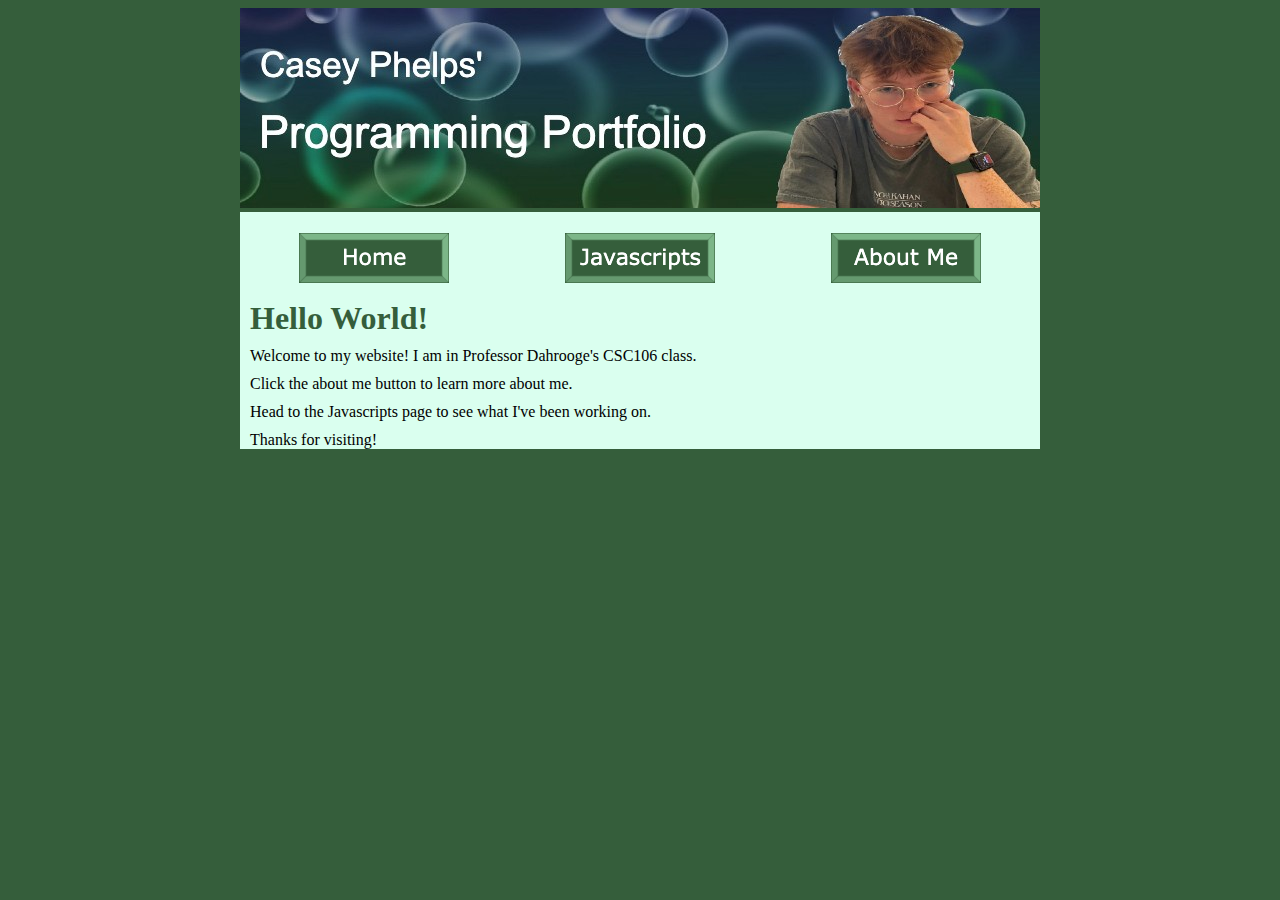
<file: index.html>
<!DOCTYPE html>
<html lang="en">
<head>
    <meta charset="UTF-8">
    <meta name="viewport" content="width=device-width, initial-scale=1.0">
    <title>Casey's Website</title>
    <link rel="stylesheet" href="mystyle.css">
</head>
<body>
    <div id="banner">
        <img src="Phelps_Banner.jpg"></img>
    </div>
    <div id="content">
        <br>
     <table width="800"> 
         <tr>
              <td align="center">
                  <a href="index.html">
                      <img src="myHome.png"></img>
                  </a>
              </td>
              <td align="center">
                  <a href="javascripts.html">
                      <img src="myJavascripts.png"></img>
                  </a>
              </td>
              <td align="center">
                 <a href="aboutme.html">
                       <img src="myAbout.png"></img>
                   </a>
             </td>
         </tr>
        </table>
        <h1>Hello World!</h1>
        <p>Welcome to my website! I am in Professor Dahrooge's CSC106 class.</p>
        <p>Click the about me button to learn more about me.</p>
        <p>Head to the Javascripts page to see what I've been working on.</p>
        <p>Thanks for visiting!</p>
    </div>
</body>
</html>
</file>
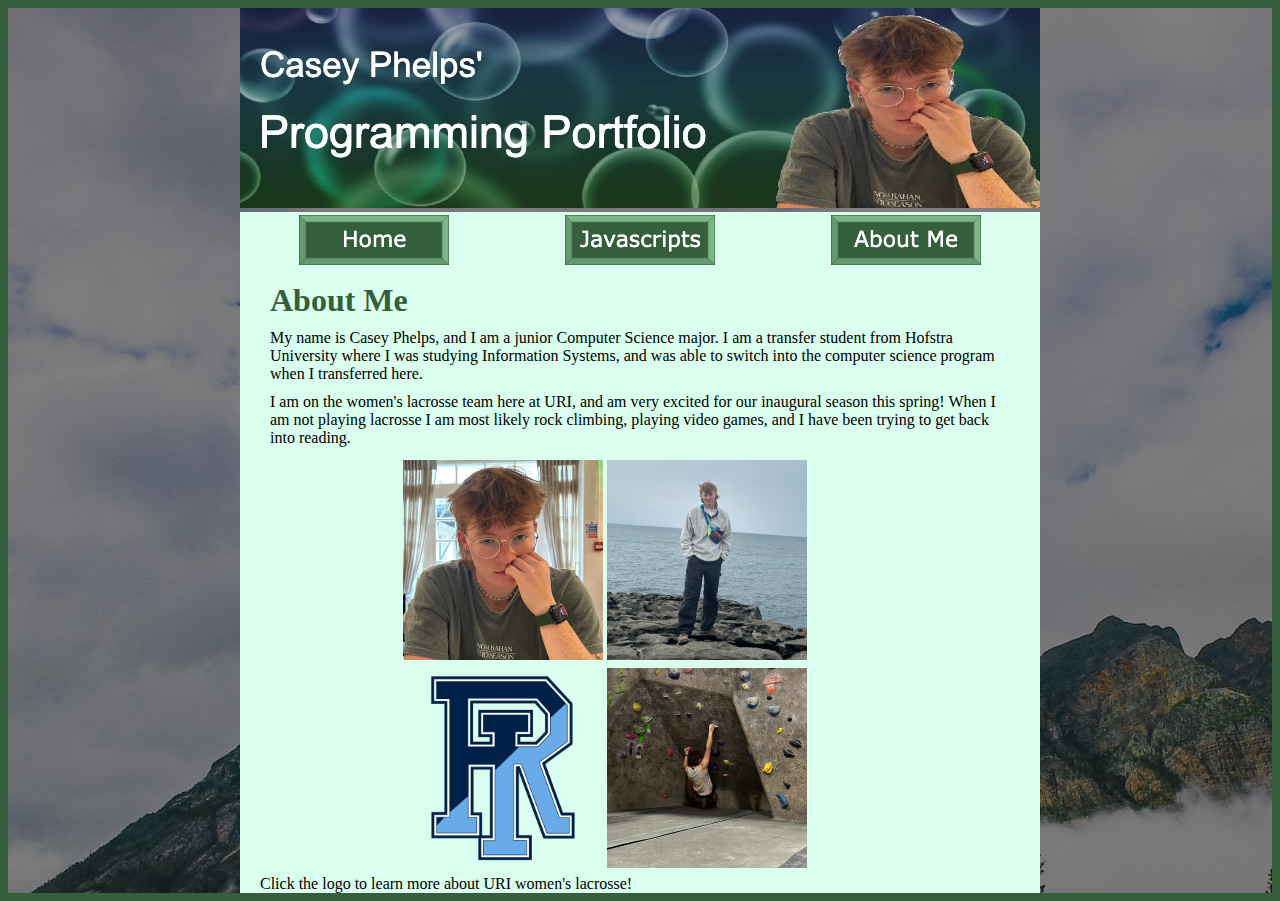
<file: aboutme.html>
<!DOCTYPE html>
<html lang="en">
<head>
    <meta charset="UTF-8">
    <meta name="viewport" content="width=device-width, initial-scale=1.0">
    <title>About Casey</title>
    <link rel="stylesheet" href="mystyle.css">
</head>
<body>
    <div id="about">
        <div id="banner">
          <img src="Phelps_Banner.jpg"></img>
        </div>
    <div id="content">
          <table width="800"> 
              <tr>
                <td align="center">
                    <a href="index.html">
                        <img src="myHome.png"></img>
                       </a>
                   </td>
                <td align="center">
                       <a href="javascripts.html">
                           <img src="myJavascripts.png"></img>
                       </a>
                   </td>
                   <td align="center">
                        <a href="aboutme.html">
                            <img src="myAbout.png"></img>
                        </a>
                 </td>
              </tr>
          </table>
        <div id="intro">
            <h1>About Me</h1>
            <p>My name is Casey Phelps, and I am a junior Computer Science major. I am a transfer student from Hofstra University where I was studying Information Systems, and was able to switch into the computer science program when I transferred here.</p>
            <p>I am on the women's lacrosse team here at URI, and am very excited for our inaugural season this spring! When I am not playing lacrosse I am most likely rock climbing, playing video games, and I have been trying to get back into reading.</p>
        </div>
        <div id="hobbies">
            <table>
                <tr>
                    <td>
                        <img src="casey.jpg" width="200">
                    </td>
                    <td>
                        <img src="meStanding.jpg" width="200">
                    </td>
                </tr>
            <tr>
              <td>
                     <a href="https://gorhody.com/sports/womens-lacrosse" target="_blank">
                            <img src="urilogo.png" width="200">
                     </a>
                    </td>
                   <td>
                       <img src="rockclimbing.jpg" width="200">
                   </td>
             </tr>
            </table>
        </div>
        <p id="clickMe">Click the logo to learn more about URI women's lacrosse!</p>
    </div>
</body>
</html>
</file>
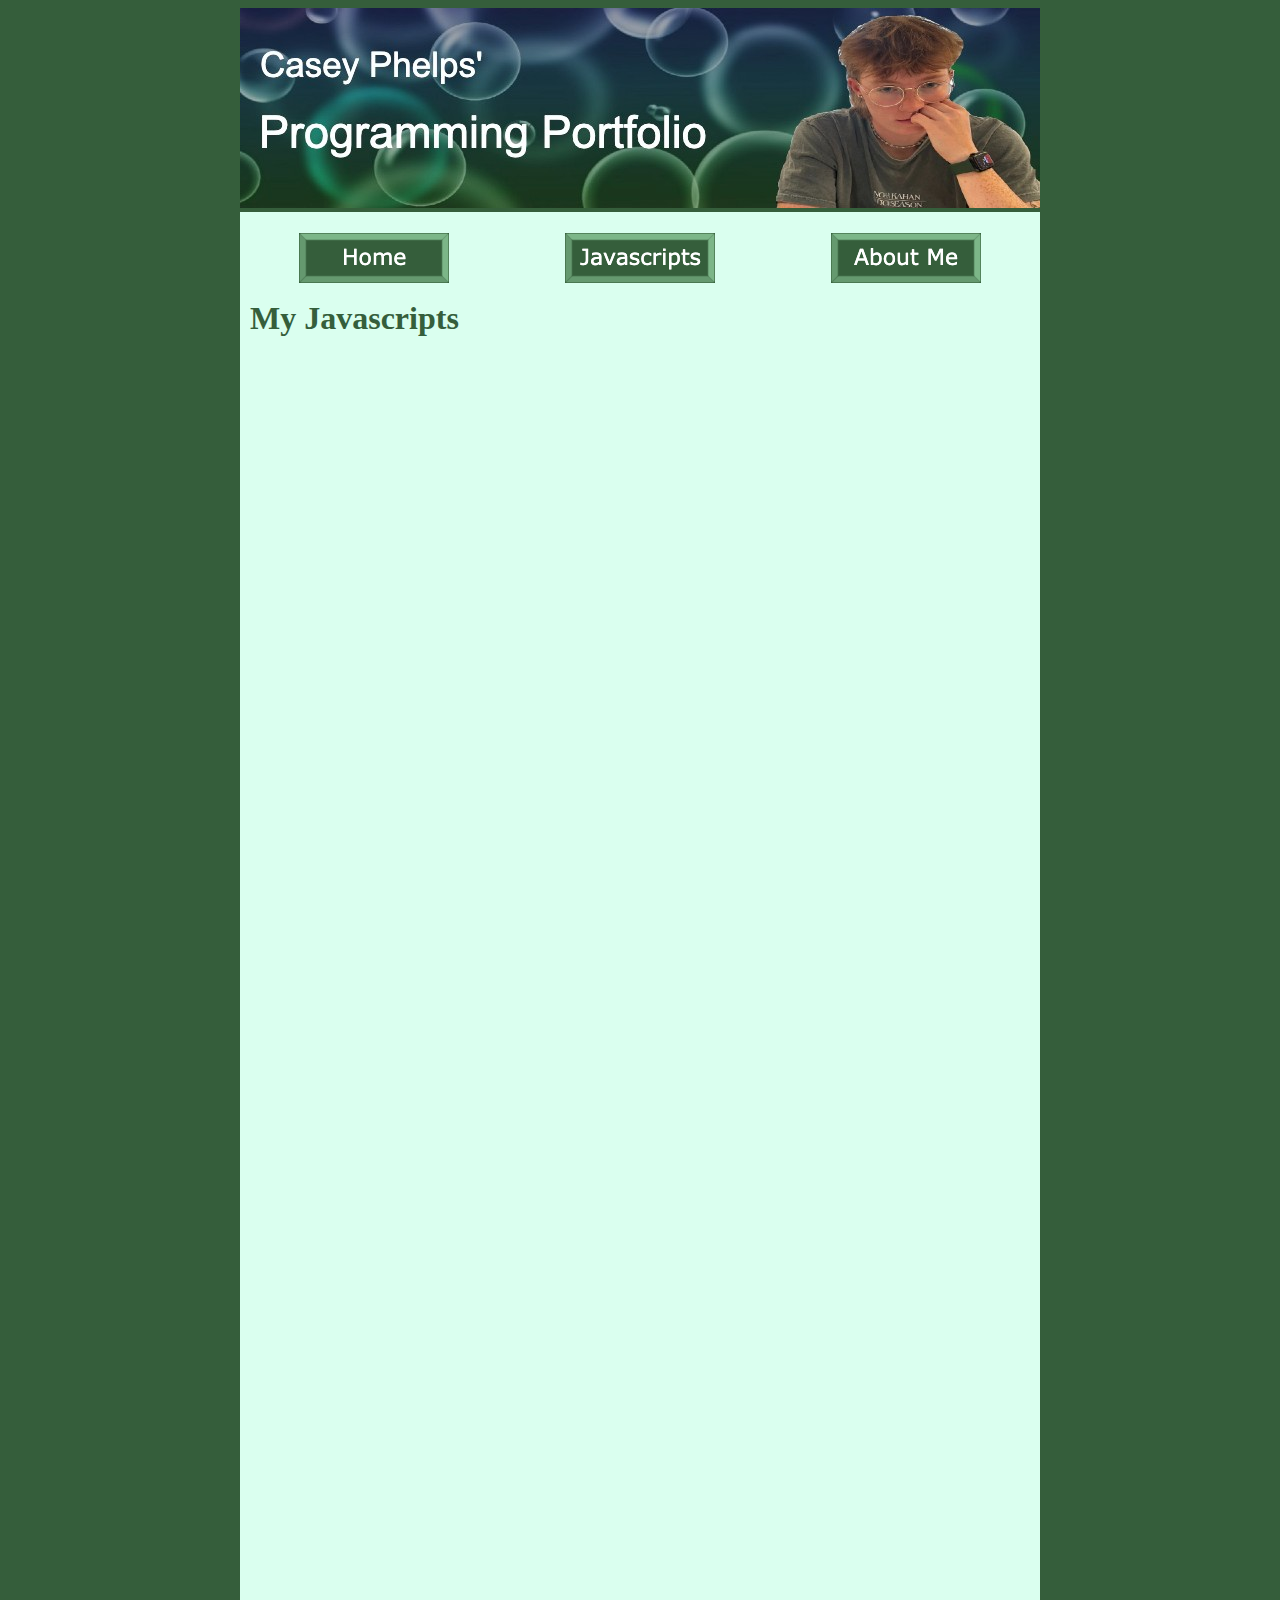
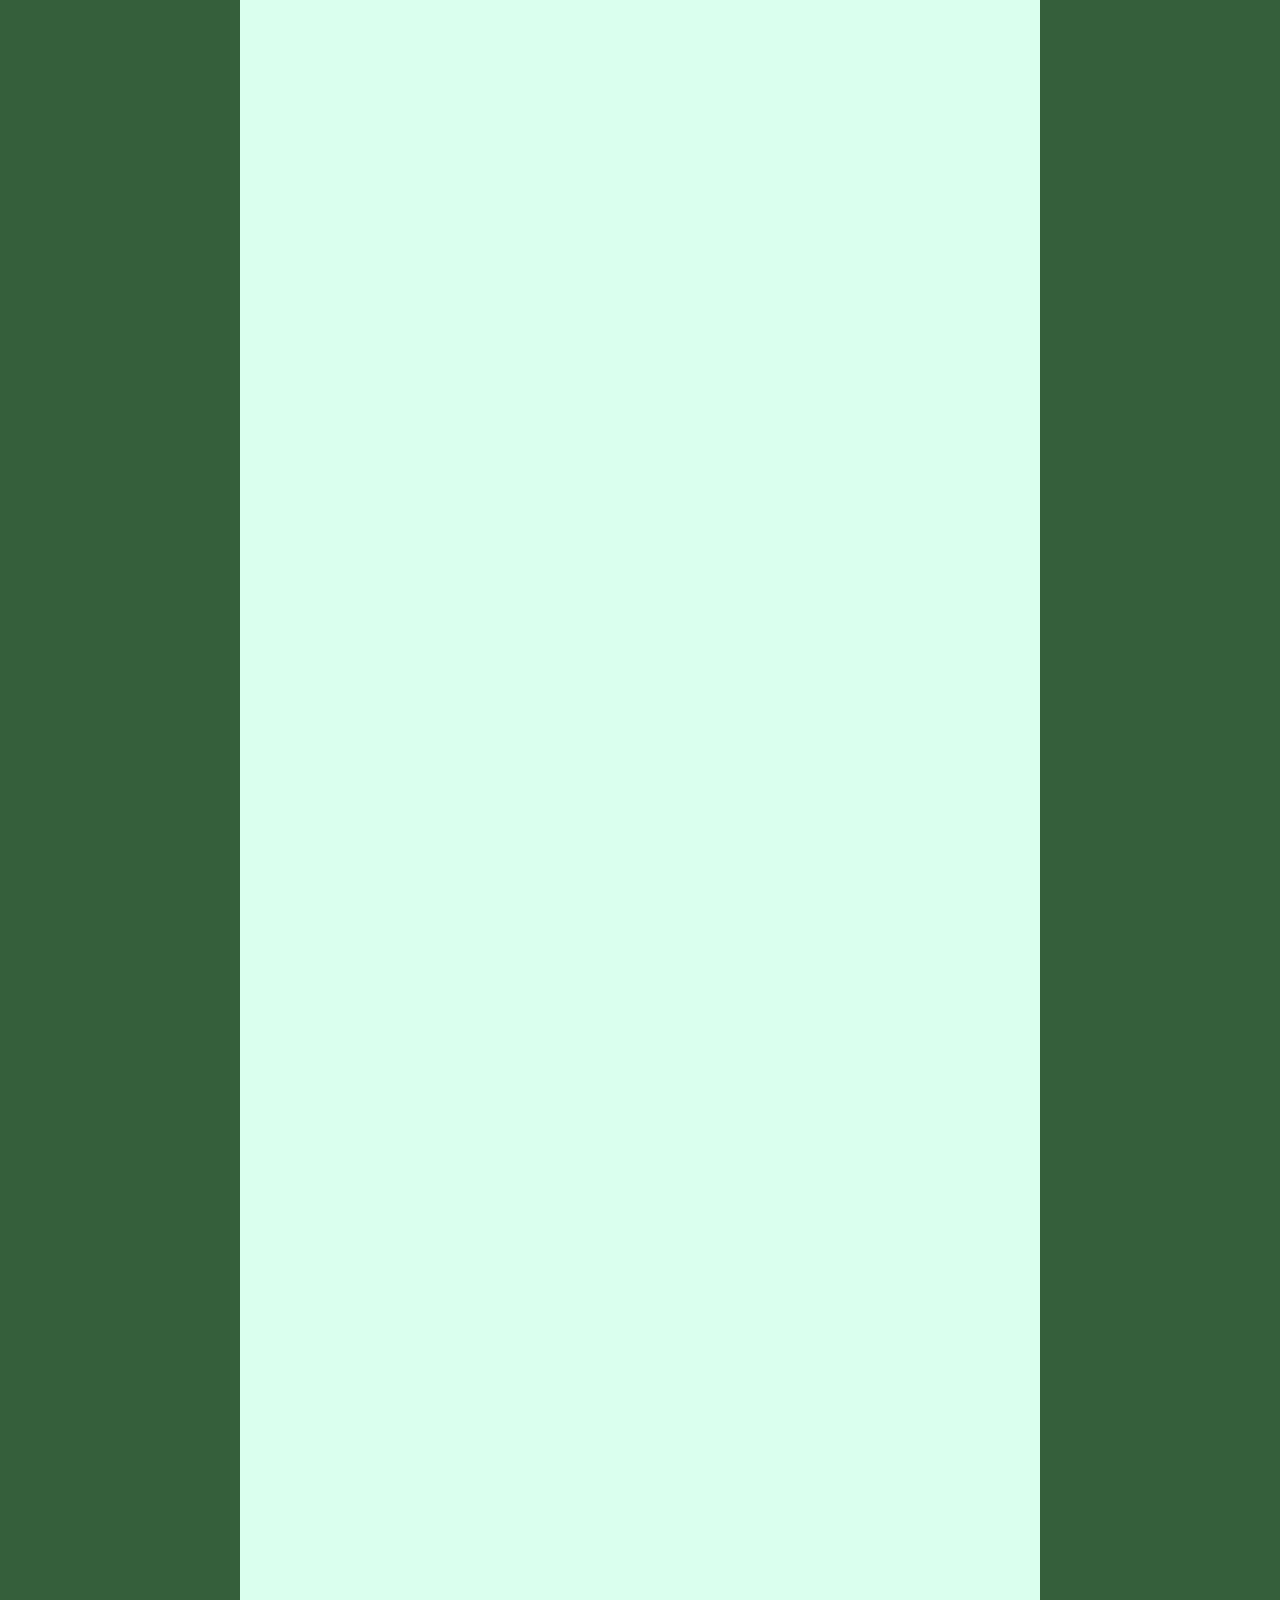
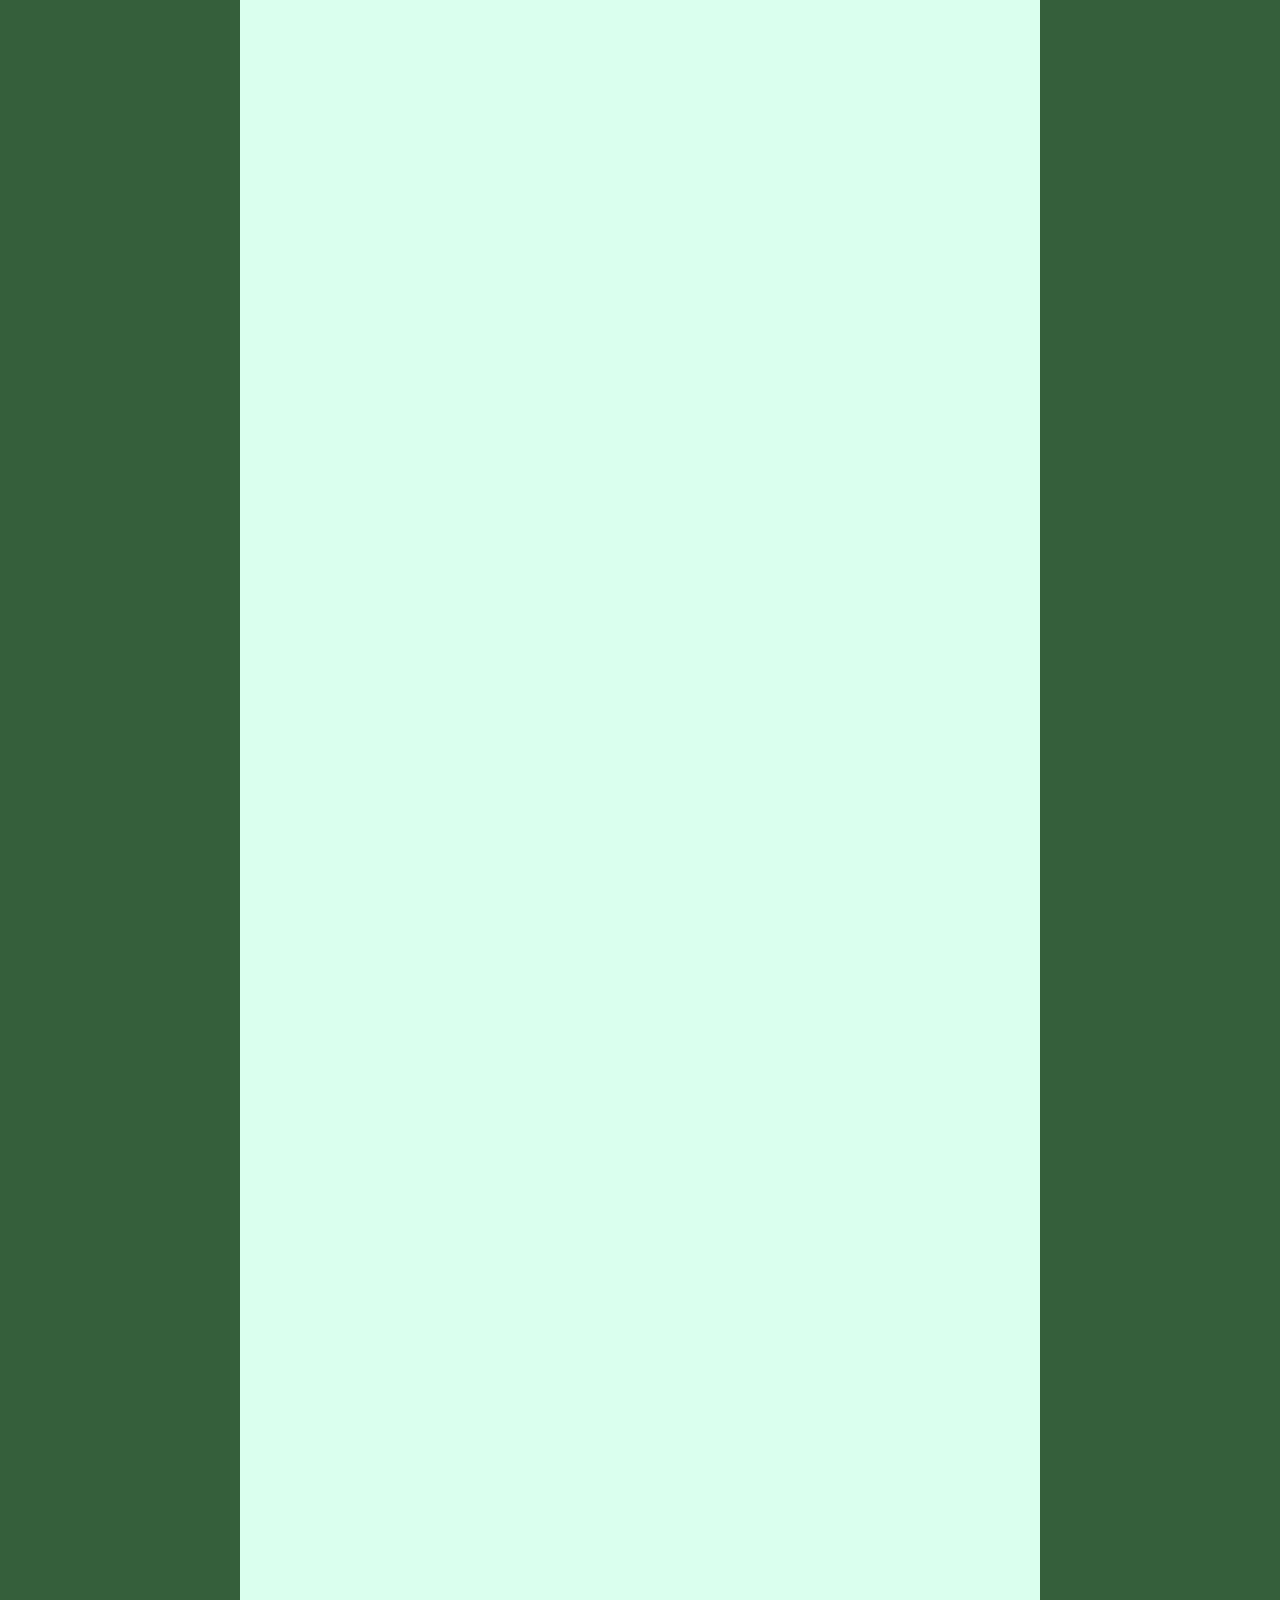
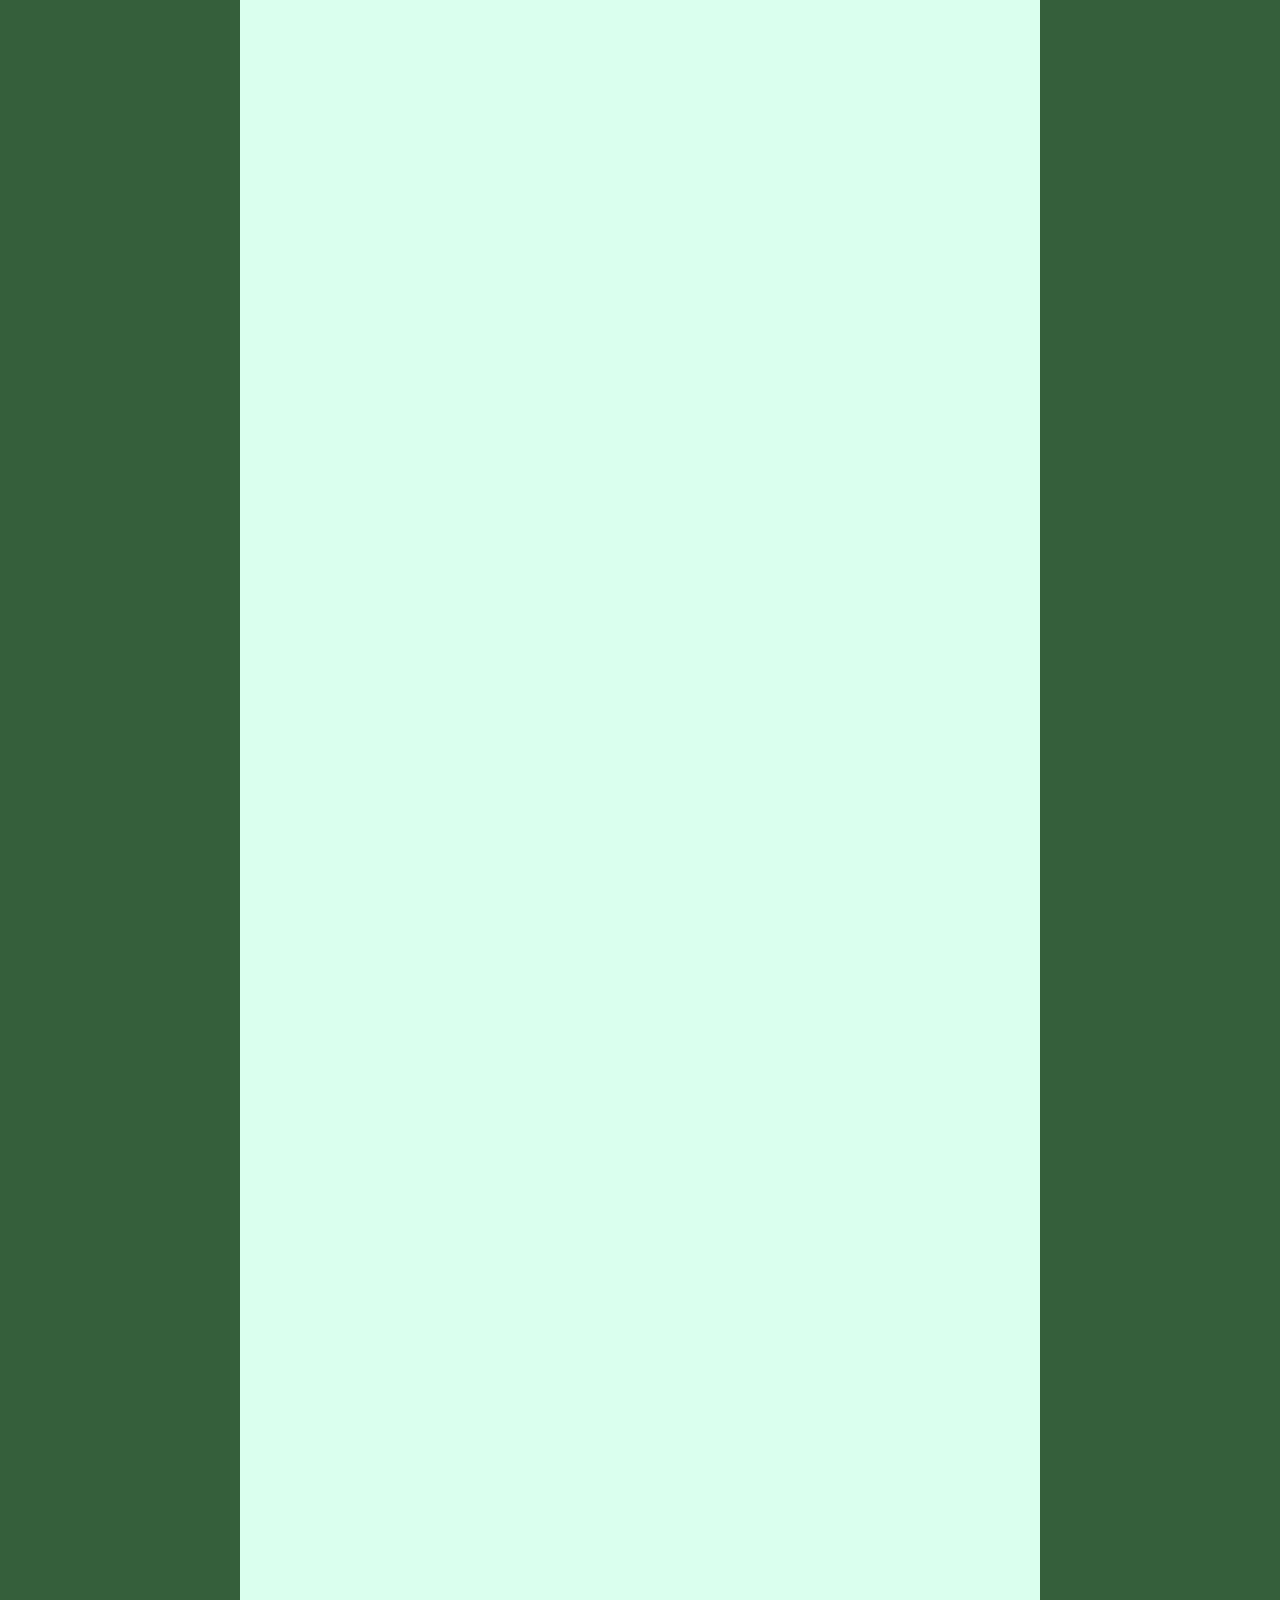
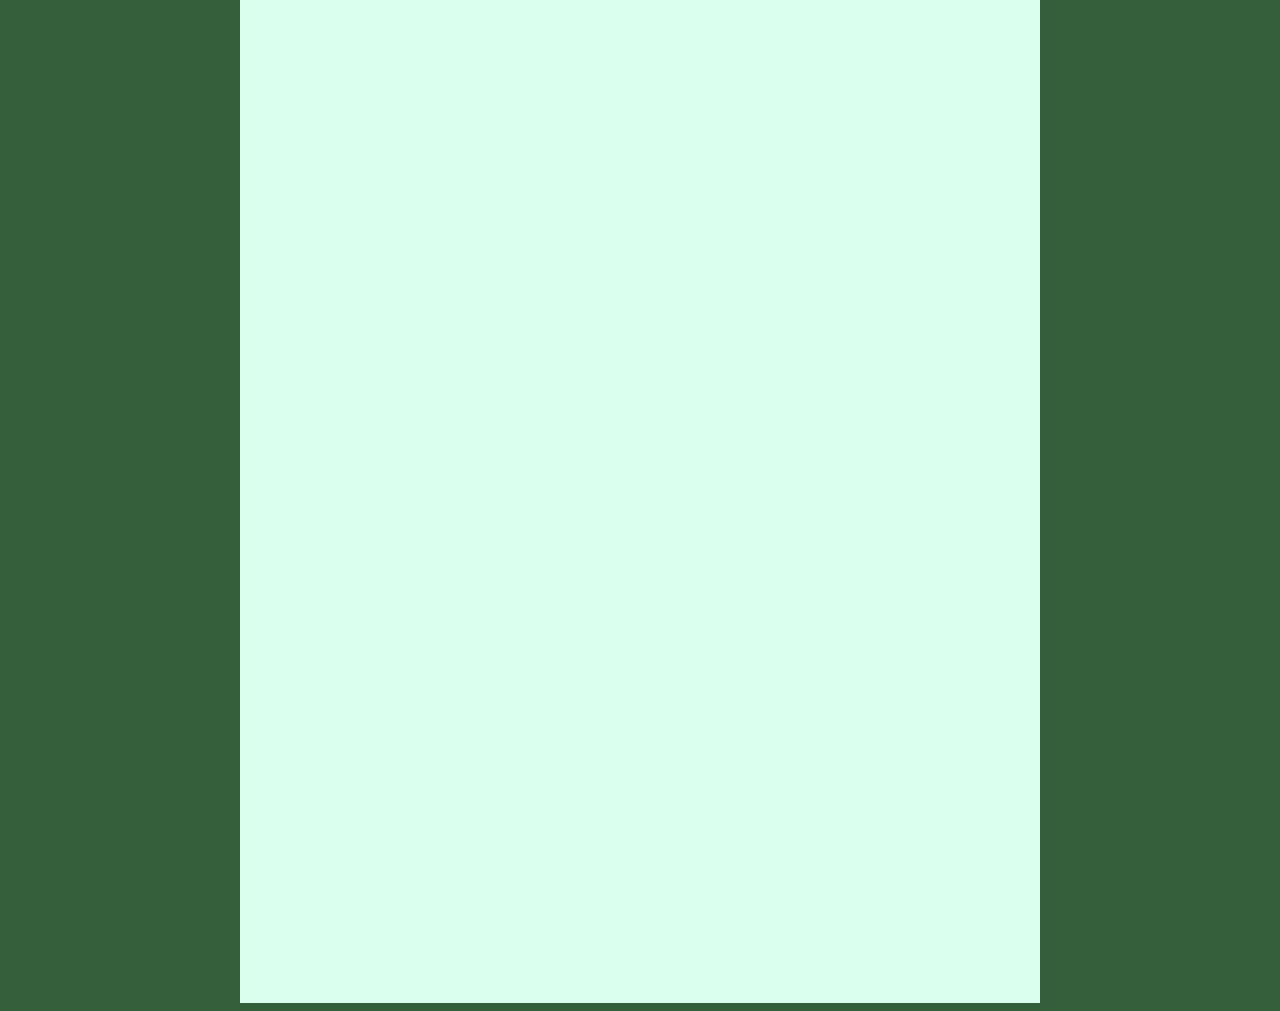
<file: javascripts.html>
<!DOCTYPE html>
<html lang="en">
<head>
    <meta charset="UTF-8">
    <meta name="viewport" content="width=device-width, initial-scale=1.0">
    <title>Javascripts</title>
    <link rel="stylesheet" href="mystyle.css">
</head>
<body>
    <div id="banner">
        <img src="Phelps_Banner.jpg"></img>
    </div>
    <div id="content">
     <br>
     <table width="800"> 
          <tr>
            <td align="center">
                <a href="index.html">
                    <img src="myHome.png"></img>
                </a>
            </td>
            <td align="center">
                <a href="javascripts.html">
                    <img src="myJavascripts.png"></img>
                </a>
            </td>
            <td align="center">
               <a href="aboutme.html">
                     <img src="myAbout.png"></img>
                 </a>
           </td>
         </tr>
     </table>
        <h1>My Javascripts</h1>
        <div id="programs">
            <iframe src="https://code-lab.app/program/316b592f-c991-4ee4-9573-7a4d5863cc6f/embed" style="min-height: 500px; min-width: 400px; border: none; "></iframe>
            <iframe src="https://code-lab.app/program/f4b8fed5-6fe3-4856-8088-a97f7ba1603b/embed" style="min-height: 500px; min-width: 400px; border: none; "></iframe>
            <iframe src="https://code-lab.app/program/f6a583b5-0792-481f-bade-1d71949c6d10/embed" style="min-height: 500px; min-width: 400px; border: none; "></iframe>
            <iframe src="https://code-lab.app/program/13b038c1-182d-43bb-b48d-3344a21133ef/embed" style="min-height: 500px; min-width: 400px; border: none; "></iframe>
            <iframe src="https://code-lab.app/program/8568ef46-78af-47c3-a589-e38645cf5a70/embed" style="min-height: 500px; min-width: 400px; border: none; "></iframe>
            <iframe src="https://code-lab.app/program/6b373344-12e4-426d-93b4-4ca33f89f993/embed" style="min-height: 500px; min-width: 400px; border: none; "></iframe>
            <iframe src="https://code-lab.app/program/5b159dbe-3c51-48cb-a315-18db0165727a/embed" style="min-height: 500px; min-width: 400px; border: none; "></iframe>
            <iframe src="https://code-lab.app/program/681c13ca-fe3c-4b38-b049-ab2410ed1632/embed" style="min-height: 500px; min-width: 400px; border: none; "></iframe>
            <iframe src="https://code-lab.app/program/e0911b41-3a3e-4310-a77f-38c4636ba219/embed" style="min-height: 500px; min-width: 400px; border: none; "></iframe>
            <iframe src="https://code-lab.app/program/57b3aa0e-61b1-41cc-8a0f-866426df7bb6/embed" style="min-height: 500px; min-width: 400px; border: none; "></iframe>
            <iframe src="https://code-lab.app/program/febd6afe-8a21-4788-a16b-b2e6deb2e770/embed" style="min-height: 500px; min-width: 400px; border: none; "></iframe>
            <iframe src="https://code-lab.app/program/46190d64-c768-4659-b711-5ca0f9b28fa6/embed" style="min-height: 500px; min-width: 400px; border: none; "></iframe>
            <iframe src="https://code-lab.app/program/0176bc45-a999-4fce-b7b0-e50fed5f0f27/embed" style="min-height: 500px; min-width: 400px; border: none; "></iframe>
            <iframe src="https://code-lab.app/program/286f199f-6a7e-48a6-af73-0386009047b7/embed" style="min-height: 500px; min-width: 400px; border: none; "></iframe>
        </div>
    </div>
</body>
</html>
</file>
<file: mystyle.css>
body {
    background-color: #355e3b;
}
h1 {
    color: #355e3b;
    margin: 10px;
}
#banner {
    width: 800px;
    margin-left: auto;
    margin-right: auto;
}

#about {
    background-image: url(myBackground.jpg);
}

#content {
    width: 800px;
    margin: auto;
    background-color: rgb(218, 255, 239);
}

#intro{
    width: 95%;
    clear: both;
    margin: auto;
}

#hobbies{
    margin-left: auto;
    margin-right: auto;
    width: 60%;
    clear: both;
}

#clickMe{
    width: 95%;
    clear: both;
    margin: auto;
}

p {
    margin: 10px;
}

#programs{
    margin-left: auto;
    margin-right: auto;
    width: 60%;
    clear: both;
}
</file>
